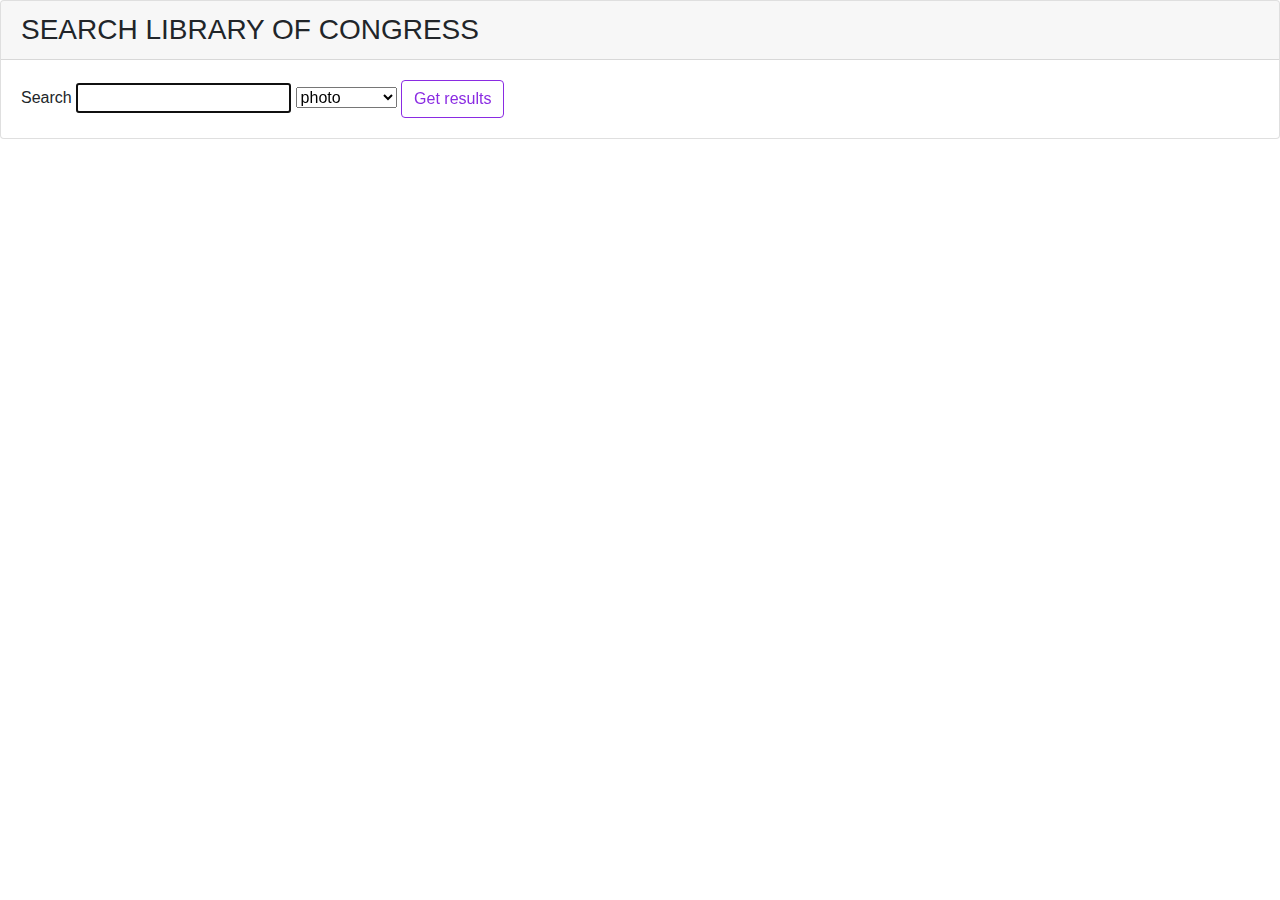
<file: index.html>
<!DOCTYPE html>
<html lang="en">
<head>
    <meta charset="UTF-8">
    <meta http-equiv="X-UA-Compatible" content="IE=edge">
    <meta name="viewport" content="width=device-width, initial-scale=1.0">
    <link href="https://fonts.googleapis.com/css?family=IBM+Plex+Sans:400,400i,700&display=swap" rel="stylesheet">
    <link rel="stylesheet" href="https://cdnjs.cloudflare.com/ajax/libs/font-awesome/5.11.2/css/all.min.css">
    <link rel="stylesheet" href="https://cdnjs.cloudflare.com/ajax/libs/twitter-bootstrap/4.5.0/css/bootstrap.min.css"/>
    <link rel="stylesheet" href="./style.css"/>
    <title>Home Page</title>
</head>
<body>
    <main class="Center text">    
          <div class="card">
            <h3 class="card-header text-uppercase">Search Library of congress</h3>
            <form id="user-form" class="card-body">
              <label class="form-label" id="results">Search</label>
              <input name="username" id="username" type="text" autofocus="true" class="form-input" />
              <select>
                  <option>photo</option>
                  <option>audio</option>
                  <option>video</option>
                  <option>documents</option>
            </select>
              <button type="submit" class="btn" onclick="searchBtn(event)">Get results</button>
            </form>
          </div>
    </main>
    <script src="script.js"></script>
</body>
</html>
</file>
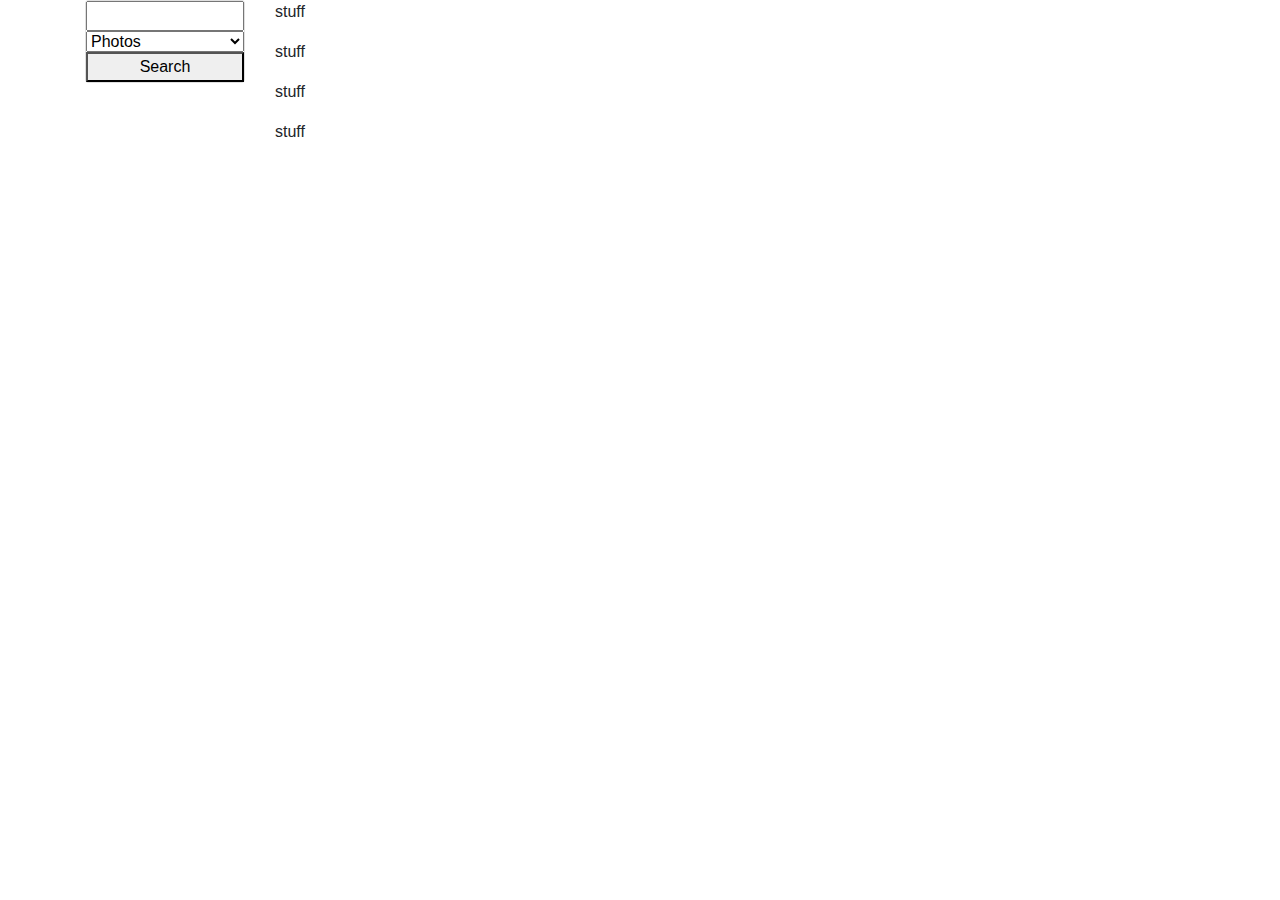
<file: search.html>
<!DOCTYPE html>
<html lang="en">

<head>
    <meta charset="UTF-8">
    <meta http-equiv="X-UA-Compatible" content="IE=edge">
    <meta name="viewport" content="width=device-width, initial-scale=1.0">
    <link rel="stylesheet" href="style.css" />
    <link rel="stylesheet"
        href="https://cdnjs.cloudflare.com/ajax/libs/twitter-bootstrap/4.5.0/css/bootstrap.min.css" />
    <title>Search Results</title>
</head>

<body class="container">
    <div class="row">
        <div class="col-2">
            <form class="card">
            <input class="m-20">
            <select class="m-20 p-20">
                <option>Photos</option>
                <option>Audios</option>
                <option>Documents</option>
            </select>
            <button class="">Search</button>
            </form>
        </div>
        <div class="col-10">
            <div>
                <p>stuff</p>
                <p>stuff</p>
                <p>stuff</p>
                <p>stuff</p>
            </div>
        </div>
    </div>
</body>

</html>
</file>
<file: style.css>
.btn {

    color: blueviolet;
    border-color: blueviolet;
}
</file>
